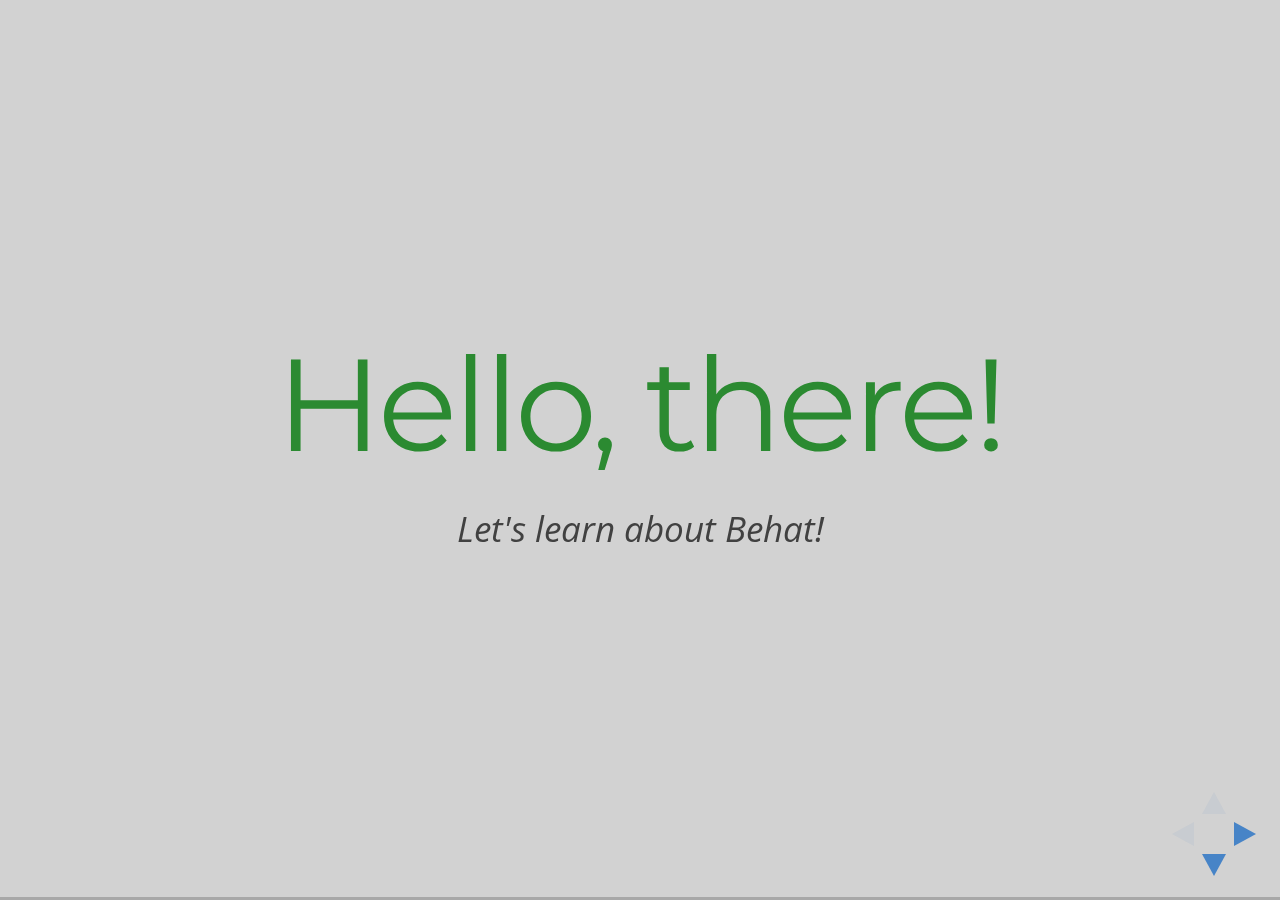
<file: index.html>
<!doctype html>
<html lang="en">

	<head>
		<meta charset="utf-8">

		<title>Start writing functional tests with Behat</title>

		<meta name="description" content="The slides for a session on getting started with Behat.">
		<meta name="author" content="Peter Sieg">

		<meta name="apple-mobile-web-app-capable" content="yes" />
		<meta name="apple-mobile-web-app-status-bar-style" content="black-translucent" />

		<meta name="viewport" content="width=device-width, initial-scale=1.0, maximum-scale=1.0, user-scalable=no, minimal-ui">

		<link rel="stylesheet" href="css/reveal.css">
		<link rel="stylesheet" href="css/theme/4k.css" id="theme">

		<!-- Code syntax highlighting -->
		<link rel="stylesheet" href="lib/css/zenburn.css">

		<!-- Printing and PDF exports -->
		<script>
			var link = document.createElement( 'link' );
			link.rel = 'stylesheet';
			link.type = 'text/css';
			link.href = window.location.search.match( /print-pdf/gi ) ? 'css/print/pdf.css' : 'css/print/paper.css';
			document.getElementsByTagName( 'head' )[0].appendChild( link );
		</script>

		<!--[if lt IE 9]>
		<script src="lib/js/html5shiv.js"></script>
		<![endif]-->
	</head>

	<body>

		<div class="reveal">

			<!-- Any section element inside of this container is displayed as a slide -->
			<div class="slides">

        <!-- Intro -->
        <section data-transition="concave">
          <section>
            <h1>Hello, there!</h1>
            <em>Let's learn about Behat!</em>
          </section>
          <section class="inverted" data-background="#35aa4e">
            <h2>Who am I?</h2>
            <div class="profile">
              <div class="profile-image"></div>
              <h3>Peter Sieg</h3>
              <ul>
                <li>Engineer at <a href="http://fourkitchens.com">Four Kitchens</a></li>
                <li>GitHub: <a href="https://github.com/chasingmaxwell">chasingmaxwell</a></li>
                <li>Drupal: <a href="https://www.drupal.org/u/chasingmaxwell">chasingmaxwell</a></li>
                <li>Twitter: <a href="https://twitter.com/chasingmaxwell">@chasingmaxwell</a></li>
              </ul>
            </div>
          </section>
          <section>
            <h2>What are we doing here?</h2>
            <ol>
              <li class="fragment">High-level overview of Behat.</li>
              <li class="fragment">Start using Behat in a real Drupal site!</li>
            </ol>
          </section>
          <section>
            <h2>Following along?</h2>
            <h3>Prerequisites</h3>
            <ul>
              <li>A functioning Drupal site</li>
              <li>PHP 5.3.5+ with the curl, mbstring, and xml libraries installed</li>
              <li>curl CLI command</li>
            </ul>
            <h3>Slides</h3>
            <a href="http://chasingmaxwell.github.io/behat-training">http://chasingmaxwell.github.io/behat-training</a>
            <h3>Boilerplate</h3>
            <a href="https://github.com/chasingmaxwell/behat-training-boilerplate">https://github.com/chasingmaxwell/behat-training-boilerplate</a>
          </section>
        </section>
        <!-- /Intro -->

        <!-- What is Behat? -->
        <section data-transition="concave">
          <section>
            <h1>What is Behat?</h1>
            <img src="images/man_bee_hat.jpg" />
          </section>
          <section>
            <h2>From the horse's mouth</h2>
            <blockquote cite="http://docs.behat.org/en/v3.0/">
              <p>"Behat is an open source Behavior Driven Development framework for PHP 5.3+. What’s behavior driven development, you ask? It’s a way to develop software through a constant communication with stakeholders in form of examples; examples of how this software should help them, and you, to achieve your goals."</p>
              — <cite><a href="http://docs.behat.org/en/v3.0/">docs.behat.org/en/v3.0</a></cite>
            </blockquote>
          </section>
          <section>
            <h2>In other words</h2>
            <p>Behat is a testing framework that uses plain language to test user behavior on your site.</p>
          </section>
          <section class="without-tests">
            <h2>Developing without tests</h2>
            <img src="images/failure.gif" />
            <h4>It could happen to you...</h4>
            <ul>
              <li class="fragment">Poor understanding of a feature leads to inadequate development.</li>
              <li class="fragment">Features built with bugs baked-in.</li>
              <li class="fragment">Stakeholders keep reporting functional regressions.</li>
              <li class="fragment">Stakeholders have no confidence in you or your work.</li>
            </ul>
          </section>
          <section class="with-tests">
            <h2>Developing with tests</h2>
            <img src="images/winning.gif" />
            <h4>How can Behat help me?</h4>
            <ul>
              <li class="fragment">Discover stakeholder goals and functional requirements.</li>
              <li class="fragment">Improve the quality of your application.</li>
              <li class="fragment">Increase the stability of your application.</li>
              <li class="fragment">Give stakeholders confidence.</li>
            </ul>
          </section>
          <section>
            <h2>How about an example?</h2>
            <pre class="fragment">
              <code class="gherkin" data-trim>
@api
Feature: Articles can be created and edited.
  In order to inform users
  As an administrator
  I need to create and edit articles on the site

  Scenario: An administrator can edit an article
    Given I am logged in as a user with the administrator role
    Then I should be able to edit an Article

  Scenario: An authenticated user can not edit an article
    Given I am logged in as a user with the authenticated role
    When I go to "/node/add/article"
    Then the response status code should be 403
              </code>
            </pre>
            <div class="fragment fade-in in-place">
              <div class="fragment fade-out">
                <dl>
                  <dt>Feature</dt>
                  <dd>A file that represents a unit of functionality and includes definition, scenarios, and steps to facilitate testing that functionality.</dd>
                </dl>
              </div>
            </div>
            <div class="fragment fade-in in-place">
              <div class="fragment fade-out">
                <dl>
                  <dt>Scenario</dt>
                  <dd>A collection of steps that recreate conditions and user behavior patterns.</dd>
                </dl>
              </div>
            </div>
            <div class="fragment fade-in in-place">
              <div class="fragment fade-out">
                <dl>
                  <dt>Step</dt>
                  <dd>Plain language patterns that magically set up preconditions, trigger events, or make assertions about your application.</dd>
                </dl>
              </div>
            </div>
            <div class="fragment fade-in in-place">
              <div class="fragment fade-out">
                <dl>
                  <dt>Keyword</dt>
                  <dd>A specific set of words used at the beginning of step patterns for readability and to group steps into preconditions, actions, and assertions.</dd>
                </dl>
              </div>
            </div>
            <div class="fragment fade-in in-place">
              <div class="fragment fade-out">
                <dl>
                  <dt>Tag</dt>
                  <dd>Categorization for features and scenarios.</dd>
                </dl>
              </div>
            </div>
            <div class="fragment fade-in in-place">
              <div class="fragment fade-out">
                <dl>
                  <dt>Context</dt>
                  <dd>A class that provide new ways of interacting with your application. Primarily this means providing additional steps.</dd>
                </dl>
              </div>
            </div>
            <div class="fragment fade-in in-place">
              <div class="fragment fade-out">
                <dl>
                  <dt>Extension</dt>
                  <dd>A class that alters or adds functionality to Behat. Often extensions provide new contexts or integrate with other technologies (like Drupal).</dd>
                </dl>
              </div>
            </div>
            <aside class="notes" data-markdown>
## Extensions:

- Mink: browser emulator
- Selenium: real browser automation
- Goutte: A web crawling and screen scraping library for PHP
- Blackbox: Drupal integration that does not assume privileged access.
            </aside>
          </section>
          <section>
            <h2>Magic!</h2>
            <img src="images/gob_magic.gif" />
          </section>
        </section>
        <!-- /What is Behat? -->

        <!-- Let's do this. -->
        <section data-transition="concave">
          <section>
            <h1>How do I get started?</h1>
          </section>
          <section>
            <h2>Let's do it together. <span class="fragment">Right now!</span></h2>
          </section>
          <section data-background="images/hold-onto-your-butts.gif">
          </section>
          <section>
            <h2>Step 1: Install Behat</h2>
            <div class="stretch">
              <iframe class="showterm" data-src="showterm/install_behat.html" width="100%" height="100%"></iframe>
            </div>
            <small>Much of this is lifted directly from the Drupal Extension <a href="http://behat-drupal-extension.readthedocs.org/en/3.1/localinstall.html">documentation</a>.</small>
          </section>
          <section>
            <h2>Step 2: Configure Behat</h2>
            <div class="stretch">
              <iframe class="showterm" data-src="showterm/configure_behat.html" width="100%" height="100%"></iframe>
            </div>
            <small>Much of this is lifted directly from the Drupal Extension <a href="http://behat-drupal-extension.readthedocs.org/en/3.1/localinstall.html">documentation</a>.</small>
          </section>
          <section>
            <h2>Step 3: Verify installation</h2>
            <div class="stretch">
              <iframe class="showterm" data-src="showterm/verify_installation.html" width="100%" height="100%"></iframe>
            </div>
          </section>
          <section>
            <h2>Step 4: Write a test!</h2>
            <div class="stretch">
              <iframe class="showterm" data-src="showterm/write_test.html" width="100%" height="100%"></iframe>
            </div>
          </section>
          <section>
            <h2>Step 5: Write more tests!</h2>
            <div class="stretch">
              <iframe class="showterm" data-src="showterm/write_more_tests.html" width="100%" height="100%"></iframe>
            </div>
          </section>
        </section>
        <!-- /Let's do this. -->

        <!-- Next Level. -->
        <section data-transition="concave">
          <section>
            <h1>What if that's not enough?</h1>
          </section>
          <section data-background="images/number_eleven.gif">
          </section>
          <section>
            <h2>Write custom steps</h2>
            <div class="stretch">
              <iframe class="showterm" data-src="showterm/custom_steps.html" width="100%" height="100%"></iframe>
            </div>
          </section>
          <section>
            <h2>Debug</h2>
            <div class="stretch">
              <iframe class="showterm" data-src="showterm/debug.html" width="100%" height="100%"></iframe>
            </div>
          </section>
          <section>
            <h2>Other cool things we didn't have time for</h2>
            <ul>
              <li>Testing JavaScript interaction in the browser.</li>
              <li>Using continuous integration services to automate behat tests.</li>
            </ul>
          </section>
        </section>
        <!-- /Next Level. -->
        
			</div>

		</div>

		<script src="lib/js/head.min.js"></script>
		<script src="js/reveal.js"></script>

		<script>

			// Full list of configuration options available at:
			// https://github.com/hakimel/reveal.js#configuration
			Reveal.initialize({
				controls: true,
				progress: true,
				history: true,
				center: true,

				transition: 'slide', // none/fade/slide/convex/concave/zoom

				// Optional reveal.js plugins
				dependencies: [
					{ src: 'lib/js/classList.js', condition: function() { return !document.body.classList; } },
					{ src: 'plugin/markdown/marked.js', condition: function() { return !!document.querySelector( '[data-markdown]' ); } },
					{ src: 'plugin/markdown/markdown.js', condition: function() { return !!document.querySelector( '[data-markdown]' ); } },
					{ src: 'plugin/highlight/highlight.js', async: true, condition: function() { return !!document.querySelector( 'pre code' ); }, callback: function() { hljs.initHighlightingOnLoad(); } },
					{ src: 'plugin/zoom-js/zoom.js', async: true },
					{ src: 'plugin/notes/notes.js', async: true }
				]
			});

		</script>

	</body>
</html>
</file>
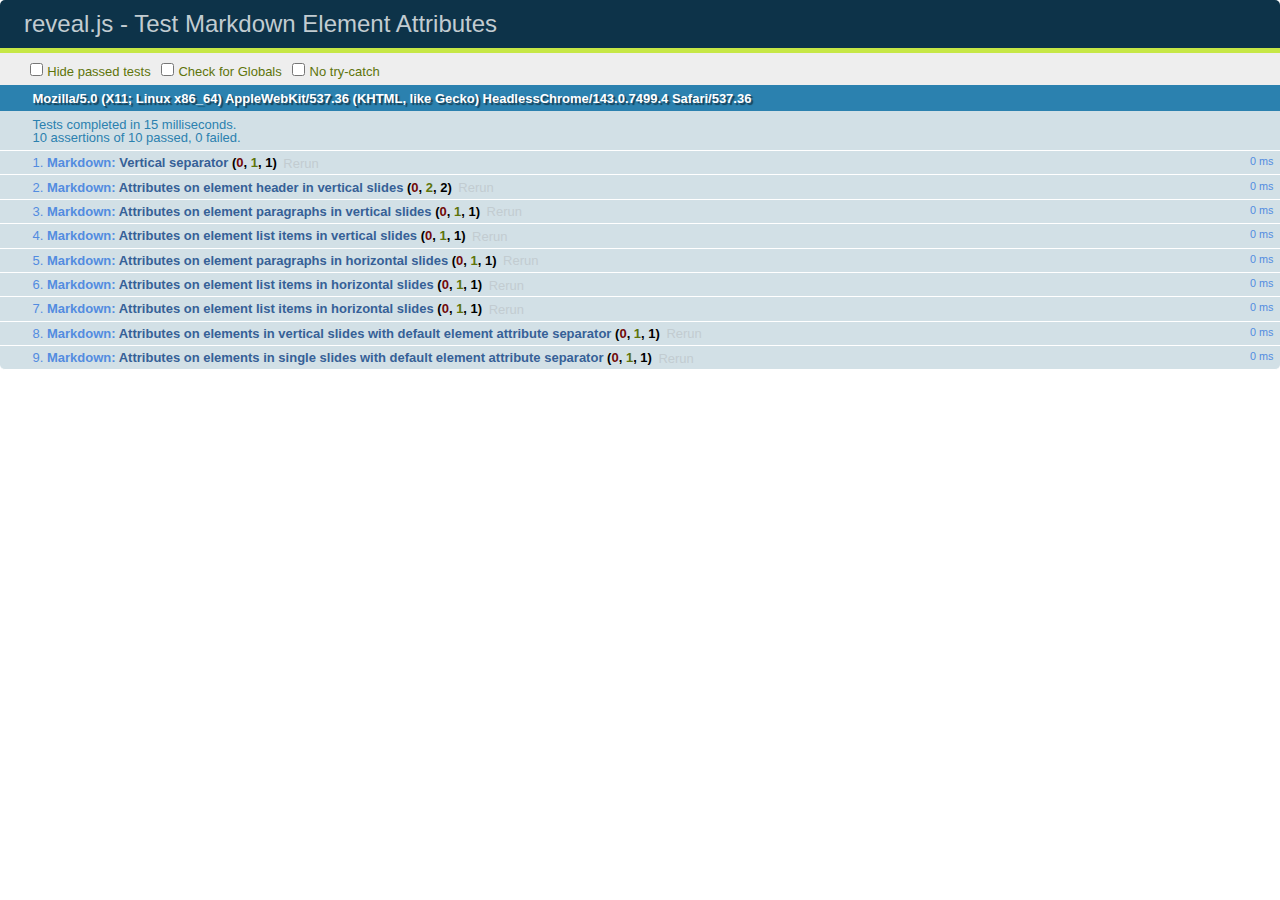
<file: test/test-markdown-element-attributes.html>
<!doctype html>
<html lang="en">

	<head>
		<meta charset="utf-8">

		<title>reveal.js - Test Markdown Element Attributes</title>

		<link rel="stylesheet" href="../css/reveal.css">
		<link rel="stylesheet" href="qunit-1.12.0.css">
	</head>

	<body style="overflow: auto;">

		<div id="qunit"></div>
		<div id="qunit-fixture"></div>

		<div class="reveal" style="display: none;">

			<div class="slides">

				<!-- <section data-markdown="example.md" data-separator="^\n\n\n" data-separator-vertical="^\n\n"></section> -->

				<!-- Slides are separated by newline + three dashes + newline, vertical slides identical but two dashes -->
				<section data-markdown data-separator="^\n---\n$" data-separator-vertical="^\n--\n$" data-element-attributes="{_\s*?([^}]+?)}">>
					<script type="text/template">
						## Slide 1.1
						<!-- {_class="fragment fade-out" data-fragment-index="1"} -->

						--

						## Slide 1.2
						<!-- {_class="fragment shrink"} -->

						Paragraph 1
						<!-- {_class="fragment grow"} -->

						Paragraph 2
						<!-- {_class="fragment grow"} -->

						- list item 1 <!-- {_class="fragment grow"} -->
						- list item 2 <!-- {_class="fragment grow"} -->
						- list item 3 <!-- {_class="fragment grow"} -->


						---

						## Slide 2


						Paragraph 1.2  
						multi-line <!-- {_class="fragment highlight-red"} -->

						Paragraph 2.2 <!-- {_class="fragment highlight-red"} -->

						Paragraph 2.3 <!-- {_class="fragment highlight-red"} -->

						Paragraph 2.4 <!-- {_class="fragment highlight-red"} -->

						- list item 1 <!-- {_class="fragment highlight-green"} -->
						- list item 2<!-- {_class="fragment highlight-green"} -->
						- list item 3<!-- {_class="fragment highlight-green"} -->
						- list item 4
						<!-- {_class="fragment highlight-green"} -->
						- list item 5<!-- {_class="fragment highlight-green"} -->

						Test

						![Example Picture](examples/assets/image2.png)
						<!-- {_class="reveal stretch"} -->

					</script>
				</section>



				<section 	data-markdown data-separator="^\n\n\n"
									data-separator-vertical="^\n\n"
									data-separator-notes="^Note:"
									data-charset="utf-8">
					<script type="text/template">
						# Test attributes in Markdown with default separator
						## Slide 1 Def <!-- .element: class="fragment highlight-red" data-fragment-index="1" -->


						## Slide 2 Def
						<!-- .element: class="fragment highlight-red" -->

					</script>
				</section>

				<section data-markdown>
				  <script type="text/template">
					## Hello world
					A paragraph
					<!-- .element: class="fragment highlight-blue" -->
				  </script>
				</section>

				<section data-markdown>
				  <script type="text/template">
					## Hello world

					Multiple  
					Line
					<!-- .element: class="fragment highlight-blue" -->
				  </script>
				</section>

				<section data-markdown>
				  <script type="text/template">
					## Hello world

					Test<!-- .element: class="fragment highlight-blue" -->

					More Test
				  </script>
				</section>


			</div>

		</div>

		<script src="../lib/js/head.min.js"></script>
		<script src="../js/reveal.js"></script>
		<script src="../plugin/markdown/marked.js"></script>
		<script src="../plugin/markdown/markdown.js"></script>
		<script src="qunit-1.12.0.js"></script>

		<script src="test-markdown-element-attributes.js"></script>

	</body>
</html>
</file>
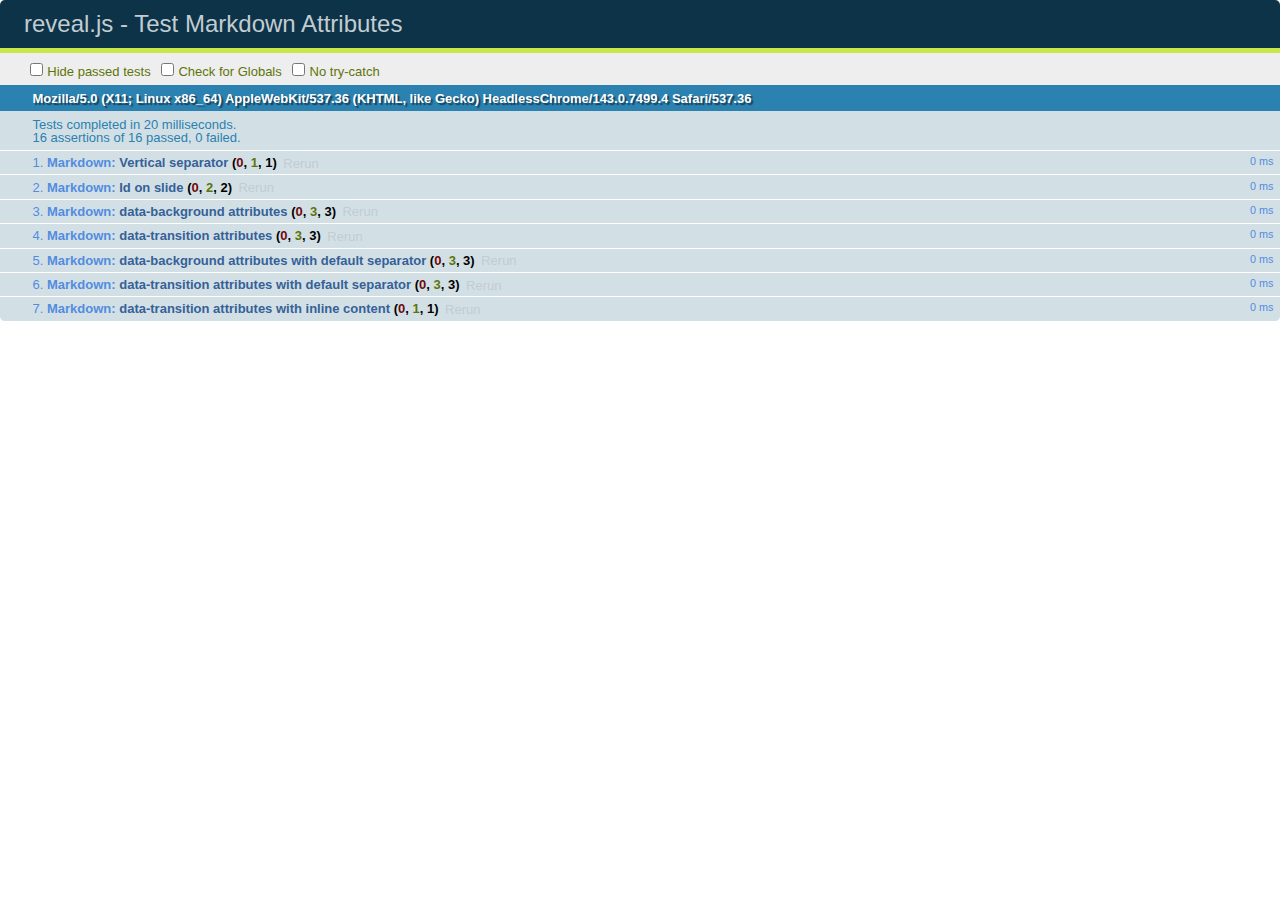
<file: test/test-markdown-slide-attributes.html>
<!doctype html>
<html lang="en">

	<head>
		<meta charset="utf-8">

		<title>reveal.js - Test Markdown Attributes</title>

		<link rel="stylesheet" href="../css/reveal.css">
		<link rel="stylesheet" href="qunit-1.12.0.css">
	</head>

	<body style="overflow: auto;">

		<div id="qunit"></div>
		<div id="qunit-fixture"></div>

		<div class="reveal" style="display: none;">

			<div class="slides">

				<!-- <section data-markdown="example.md" data-separator="^\n\n\n" data-separator-vertical="^\n\n"></section> -->

				<!-- Slides are separated by three lines, vertical slides by two lines, attributes are one any line starting with (spaces and) two dashes -->
				<section 	data-markdown data-separator="^\n\n\n"
									data-separator-vertical="^\n\n"
									data-separator-notes="^Note:"
									data-attributes="--\s(.*?)$"
									data-charset="utf-8">
					<script type="text/template">
						# Test attributes in Markdown
						## Slide 1



						## Slide 2
						<!-- -- id="slide2" data-transition="zoom" data-background="#A0C66B" -->


						## Slide 2.1
						<!-- -- data-background="#ff0000" data-transition="fade" -->


						## Slide 2.2
						[Link to Slide2](#/slide2)



						## Slide 3
						<!-- -- data-transition="zoom" data-background="#C6916B" -->



						## Slide 4
					</script>
				</section>

				<section 	data-markdown data-separator="^\n\n\n"
									data-separator-vertical="^\n\n"
									data-separator-notes="^Note:"
									data-charset="utf-8">
					<script type="text/template">
						# Test attributes in Markdown with default separator
						## Slide 1 Def



						## Slide 2 Def
						<!-- .slide: id="slide2def" data-transition="concave" data-background="#A7C66B" -->


						## Slide 2.1 Def
						<!-- .slide: data-background="#f70000" data-transition="page" -->


						## Slide 2.2 Def
						[Link to Slide2](#/slide2def)



						## Slide 3 Def
						<!-- .slide: data-transition="concave" data-background="#C7916B" -->



						## Slide 4
					</script>
				</section>

				<section data-markdown>
					<script type="text/template">
						<!-- .slide: data-background="#ff0000" -->
						## Hello world
					</script>
				</section>

				<section data-markdown>
					<script type="text/template">
						## Hello world
						<!-- .slide: data-background="#ff0000" -->
					</script>
				</section>

				<section data-markdown>
					<script type="text/template">
						## Hello world

						Test
						<!-- .slide: data-background="#ff0000" -->

						More Test
					</script>
				</section>

			</div>

		</div>

		<script src="../lib/js/head.min.js"></script>
		<script src="../js/reveal.js"></script>
		<script src="../plugin/markdown/marked.js"></script>
		<script src="../plugin/markdown/markdown.js"></script>
		<script src="qunit-1.12.0.js"></script>

		<script src="test-markdown-slide-attributes.js"></script>

	</body>
</html>
</file>
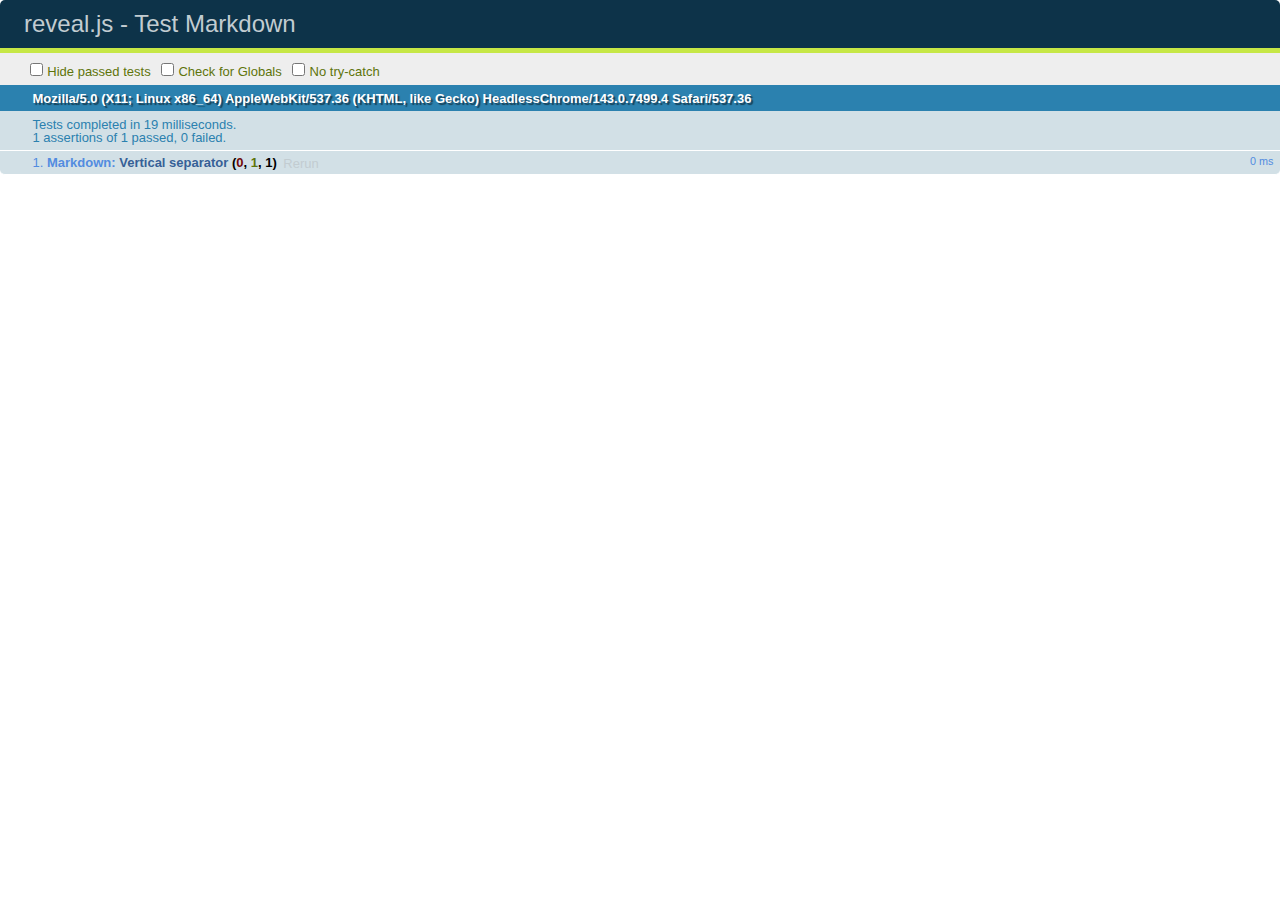
<file: test/test-markdown.html>
<!doctype html>
<html lang="en">

	<head>
		<meta charset="utf-8">

		<title>reveal.js - Test Markdown</title>

		<link rel="stylesheet" href="../css/reveal.css">
		<link rel="stylesheet" href="qunit-1.12.0.css">
	</head>

	<body style="overflow: auto;">

		<div id="qunit"></div>
  		<div id="qunit-fixture"></div>

		<div class="reveal" style="display: none;">

			<div class="slides">

				<!-- <section data-markdown="example.md" data-separator="^\n\n\n" data-separator-vertical="^\n\n"></section> -->

				<!-- Slides are separated by newline + three dashes + newline, vertical slides identical but two dashes -->
				<section data-markdown data-separator="^\n---\n$" data-separator-vertical="^\n--\n$">
					<script type="text/template">
						## Slide 1.1

						--

						## Slide 1.2

						---

						## Slide 2
					</script>
				</section>

			</div>

		</div>

		<script src="../lib/js/head.min.js"></script>
		<script src="../js/reveal.js"></script>
		<script src="../plugin/markdown/marked.js"></script>
		<script src="../plugin/markdown/markdown.js"></script>
		<script src="qunit-1.12.0.js"></script>

		<script src="test-markdown.js"></script>

	</body>
</html>
</file>
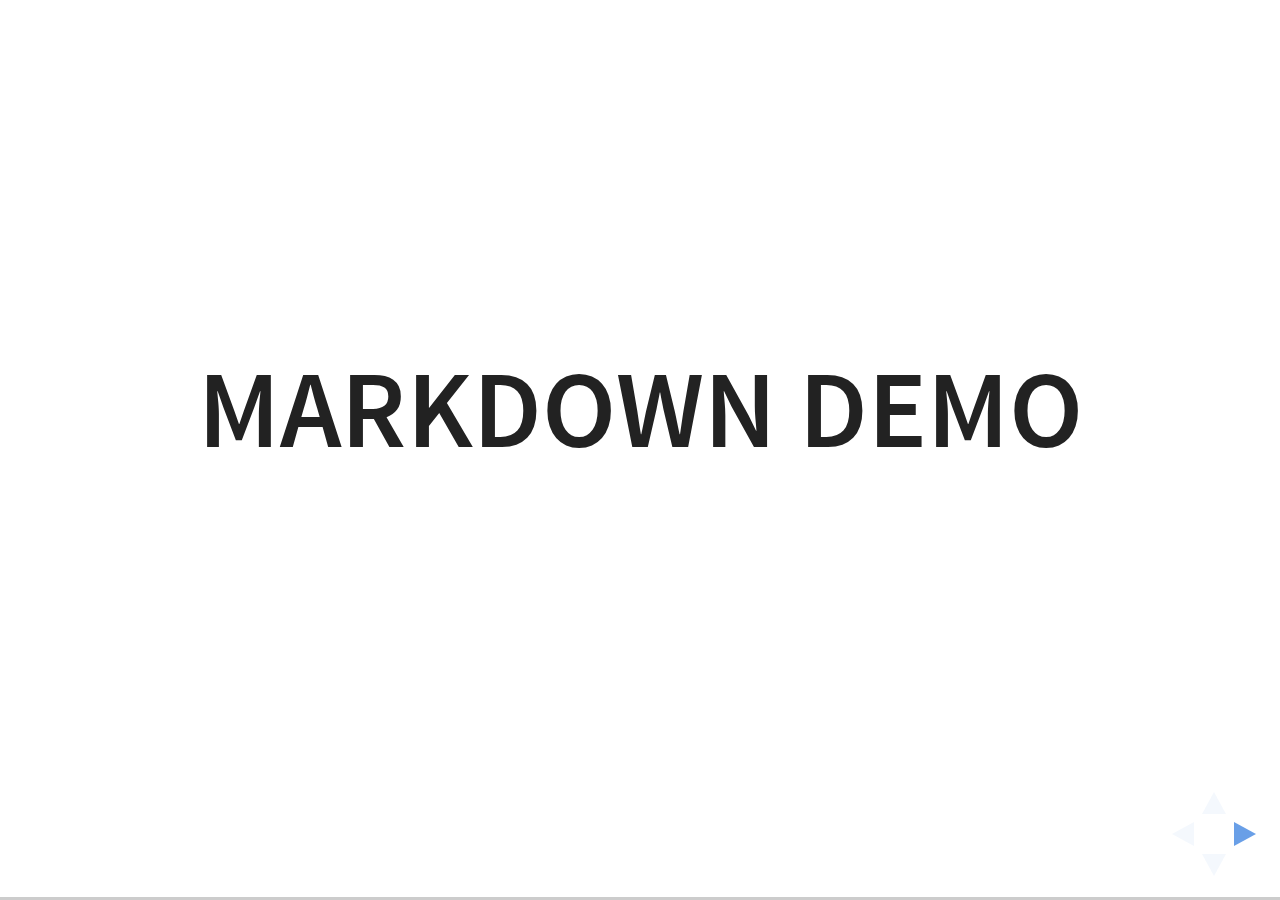
<file: plugin/markdown/example.html>
<!doctype html>
<html lang="en">

	<head>
		<meta charset="utf-8">

		<title>reveal.js - Markdown Demo</title>

		<link rel="stylesheet" href="../../css/reveal.css">
		<link rel="stylesheet" href="../../css/theme/white.css" id="theme">

        <link rel="stylesheet" href="../../lib/css/zenburn.css">
	</head>

	<body>

		<div class="reveal">

			<div class="slides">

                <!-- Use external markdown resource, separate slides by three newlines; vertical slides by two newlines -->
                <section data-markdown="example.md" data-separator="^\n\n\n" data-separator-vertical="^\n\n"></section>

                <!-- Slides are separated by three dashes (quick 'n dirty regular expression) -->
                <section data-markdown data-separator="---">
                    <script type="text/template">
                        ## Demo 1
                        Slide 1
                        ---
                        ## Demo 1
                        Slide 2
                        ---
                        ## Demo 1
                        Slide 3
                    </script>
                </section>

                <!-- Slides are separated by newline + three dashes + newline, vertical slides identical but two dashes -->
                <section data-markdown data-separator="^\n---\n$" data-separator-vertical="^\n--\n$">
                    <script type="text/template">
                        ## Demo 2
                        Slide 1.1

                        --

                        ## Demo 2
                        Slide 1.2

                        ---

                        ## Demo 2
                        Slide 2
                    </script>
                </section>

                <!-- No "extra" slides, since there are no separators defined (so they'll become horizontal rulers) -->
                <section data-markdown>
                    <script type="text/template">
                        A

                        ---

                        B

                        ---

                        C
                    </script>
                </section>

                <!-- Slide attributes -->
                <section data-markdown>
                    <script type="text/template">
                        <!-- .slide: data-background="#000000" -->
                        ## Slide attributes
                    </script>
                </section>

                <!-- Element attributes -->
                <section data-markdown>
                    <script type="text/template">
                        ## Element attributes
                        - Item 1 <!-- .element: class="fragment" data-fragment-index="2" -->
                        - Item 2 <!-- .element: class="fragment" data-fragment-index="1" -->
                    </script>
                </section>

                <!-- Code -->
                <section data-markdown>
                    <script type="text/template">
                        ```php
                        public function foo()
                        {
                            $foo = array(
                                'bar' => 'bar'
                            )
                        }
                        ```
                    </script>
                </section>

            </div>
		</div>

		<script src="../../lib/js/head.min.js"></script>
		<script src="../../js/reveal.js"></script>

		<script>

			Reveal.initialize({
				controls: true,
				progress: true,
				history: true,
				center: true,

				// Optional libraries used to extend on reveal.js
				dependencies: [
					{ src: '../../lib/js/classList.js', condition: function() { return !document.body.classList; } },
					{ src: 'marked.js', condition: function() { return !!document.querySelector( '[data-markdown]' ); } },
                    { src: 'markdown.js', condition: function() { return !!document.querySelector( '[data-markdown]' ); } },
                    { src: '../highlight/highlight.js', async: true, callback: function() { hljs.initHighlightingOnLoad(); } },
					{ src: '../notes/notes.js' }
				]
			});

		</script>

	</body>
</html>
</file>
<file: css/theme/4k.css>
/**
 * 4K theme for reveal.js based on the Night theme.
 *
 * Copyright (C) 2011-2012 Hakim El Hattab, http://hakim.se
 * Copyright (C) 2015 Peter Sieg, http://petersieg.me
 */
@import url(https://fonts.googleapis.com/css?family=Montserrat:700);
@import url(https://fonts.googleapis.com/css?family=Open+Sans:400,700,400italic,700italic);
/*********************************************
 * GLOBAL STYLES
 *********************************************/
body {
  background: #d2d2d2;
  background-color: #d2d2d2; }

.reveal {
  font-family: "Open Sans", sans-serif;
  font-size: 30px;
  font-weight: normal;
  color: #414141; }

::selection {
  color: #fff;
  background: #68a2e3;
  text-shadow: none; }

.reveal .slides > section,
.reveal .slides > section > section {
  line-height: 1.3;
  font-weight: inherit; }

/*********************************************
 * HEADERS
 *********************************************/
.reveal h1,
.reveal h2,
.reveal h3,
.reveal h4,
.reveal h5,
.reveal h6 {
  margin: 0 0 20px 0;
  color: #414141;
  font-family: "Montserrat", Impact, sans-serif;
  font-weight: normal;
  line-height: 1.2;
  letter-spacing: -0.03em;
  text-transform: none;
  text-shadow: none;
  word-wrap: break-word; }

.reveal h1 {
  font-size: 3.77em; }

.reveal h2 {
  font-size: 2.11em; }

.reveal h3 {
  font-size: 1.55em; }

.reveal h4 {
  font-size: 1em; }

.reveal h1 {
  text-shadow: none; }

/*********************************************
 * OTHER
 *********************************************/
.reveal p {
  margin: 20px 0;
  line-height: 1.3; }

/* Ensure certain elements are never larger than the slide itself */
.reveal img,
.reveal video,
.reveal iframe {
  max-width: 95%;
  max-height: 95%; }

.reveal strong,
.reveal b {
  font-weight: bold; }

.reveal em {
  font-style: italic; }

.reveal ol,
.reveal dl,
.reveal ul {
  display: inline-block;
  text-align: left;
  margin: 0 0 0 1em; }

.reveal ol {
  list-style-type: decimal; }

.reveal ul {
  list-style-type: disc; }

.reveal ul ul {
  list-style-type: square; }

.reveal ul ul ul {
  list-style-type: circle; }

.reveal ul ul,
.reveal ul ol,
.reveal ol ol,
.reveal ol ul {
  display: block;
  margin-left: 40px; }

.reveal dt {
  font-weight: bold; }

.reveal dd {
  margin-left: 40px; }

.reveal q,
.reveal blockquote {
  quotes: none; }

.reveal blockquote {
  display: block;
  position: relative;
  width: 70%;
  margin: 20px auto;
  padding: 5px;
  font-style: italic;
  background: rgba(255, 255, 255, 0.05);
  box-shadow: 0px 0px 2px rgba(0, 0, 0, 0.2); }

.reveal blockquote p:first-child,
.reveal blockquote p:last-child {
  display: inline-block; }

.reveal q {
  font-style: italic; }

.reveal pre {
  display: block;
  position: relative;
  width: 90%;
  margin: 20px auto;
  text-align: left;
  font-size: 0.55em;
  font-family: monospace;
  line-height: 1.2em;
  word-wrap: break-word;
  box-shadow: 0px 0px 6px rgba(0, 0, 0, 0.3); }

.reveal code {
  font-family: monospace; }

.reveal pre code {
  display: block;
  padding: 5px;
  overflow: auto;
  max-height: 400px;
  word-wrap: normal; }

.reveal table {
  margin: auto;
  border-collapse: collapse;
  border-spacing: 0; }

.reveal table th {
  font-weight: bold; }

.reveal table th,
.reveal table td {
  text-align: left;
  padding: 0.2em 0.5em 0.2em 0.5em;
  border-bottom: 1px solid; }

.reveal table th[align="center"],
.reveal table td[align="center"] {
  text-align: center; }

.reveal table th[align="right"],
.reveal table td[align="right"] {
  text-align: right; }

.reveal table tr:last-child td {
  border-bottom: none; }

.reveal sup {
  vertical-align: super; }

.reveal sub {
  vertical-align: sub; }

.reveal small {
  display: inline-block;
  font-size: 0.6em;
  line-height: 1.2em;
  vertical-align: top; }

.reveal small * {
  vertical-align: top; }

/*********************************************
 * LINKS
 *********************************************/
.reveal a {
  color: #0c62c2;
  text-decoration: none;
  -webkit-transition: color 0.15s ease;
  -moz-transition: color 0.15s ease;
  transition: color 0.15s ease; }

.reveal a:hover {
  color: #3fd03f;
  text-shadow: none;
  border: none; }

.reveal .roll span:after {
  color: #fff;
  background: #083e7a; }

/*********************************************
 * IMAGES
 *********************************************/
.reveal section img {
  margin: 15px 0px;
  background: rgba(255, 255, 255, 0.12);
  border: 4px solid #414141;
  box-shadow: 0 0 10px rgba(0, 0, 0, 0.15); }

.reveal section img.plain {
  border: 0;
  box-shadow: none; }

.reveal a img {
  -webkit-transition: all 0.15s linear;
  -moz-transition: all 0.15s linear;
  transition: all 0.15s linear; }

.reveal a:hover img {
  background: rgba(255, 255, 255, 0.2);
  border-color: #0c62c2;
  box-shadow: 0 0 20px rgba(0, 0, 0, 0.55); }

/*********************************************
 * NAVIGATION CONTROLS
 *********************************************/
.reveal .controls .navigate-left,
.reveal .controls .navigate-left.enabled {
  border-right-color: #0c62c2; }

.reveal .controls .navigate-right,
.reveal .controls .navigate-right.enabled {
  border-left-color: #0c62c2; }

.reveal .controls .navigate-up,
.reveal .controls .navigate-up.enabled {
  border-bottom-color: #0c62c2; }

.reveal .controls .navigate-down,
.reveal .controls .navigate-down.enabled {
  border-top-color: #0c62c2; }

.reveal .controls .navigate-left.enabled:hover {
  border-right-color: #3fd03f; }

.reveal .controls .navigate-right.enabled:hover {
  border-left-color: #3fd03f; }

.reveal .controls .navigate-up.enabled:hover {
  border-bottom-color: #3fd03f; }

.reveal .controls .navigate-down.enabled:hover {
  border-top-color: #3fd03f; }

/*********************************************
 * PROGRESS BAR
 *********************************************/
.reveal .progress {
  background: rgba(0, 0, 0, 0.2); }

.reveal .progress span {
  background: #0c62c2;
  -webkit-transition: width 800ms cubic-bezier(0.26, 0.86, 0.44, 0.985);
  -moz-transition: width 800ms cubic-bezier(0.26, 0.86, 0.44, 0.985);
  transition: width 800ms cubic-bezier(0.26, 0.86, 0.44, 0.985); }

/*********************************************
 * SLIDE NUMBER
 *********************************************/
.reveal .slide-number {
  color: #0c62c2; }

.reveal .slides {
  /** This prevents the showterm iframe from jumping. */
  overflow: hidden; }
  .reveal .slides > section > section {
    position: fixed; }
  .reveal .slides h1, .reveal .slides h2 {
    color: #2B8A31; }
  .reveal .slides h1, .reveal .slides h2, .reveal .slides h3, .reveal .slides h4, .reveal .slides h5, .reveal .slides h6 {
    margin-top: 20px; }
  .reveal .slides section img {
    border: 0;
    box-shadow: none; }
  .reveal .slides > section.inverted,
  .reveal .slides > section > section.inverted {
    color: #eee; }
    .reveal .slides > section.inverted h1, .reveal .slides > section.inverted h2, .reveal .slides > section.inverted h3, .reveal .slides > section.inverted h4, .reveal .slides > section.inverted h5, .reveal .slides > section.inverted h6,
    .reveal .slides > section > section.inverted h1,
    .reveal .slides > section > section.inverted h2,
    .reveal .slides > section > section.inverted h3,
    .reveal .slides > section > section.inverted h4,
    .reveal .slides > section > section.inverted h5,
    .reveal .slides > section > section.inverted h6 {
      color: #eee; }
    .reveal .slides > section.inverted a:hover,
    .reveal .slides > section > section.inverted a:hover {
      color: #fd880b; }
  .reveal .slides pre {
    box-shadow: none; }
  .reveal .slides blockquote {
    background: #eee; }
  .reveal .slides .without-tests img,
  .reveal .slides .with-tests img {
    float: left;
    margin: 0 2em 2em 0; }
  .reveal .slides .without-tests ul,
  .reveal .slides .with-tests ul {
    display: block; }

div.profile {
  width: 700px;
  margin: 2em auto 0;
  overflow: hidden; }
  div.profile .profile-image {
    float: left;
    display: block;
    border-radius: 250px;
    width: 270px;
    height: 270px;
    background: #eee url("../../images/me.png") 16px 6px no-repeat;
    margin-right: 1.2em; }
  div.profile h3,
  div.profile ul {
    text-align: left; }

.in-place {
  position: absolute;
  bottom: -100px; }
</file>
<file: lib/css/zenburn.css>
/*
Zenburn style from voldmar.ru (c) Vladimir Epifanov <voldmar@voldmar.ru>
based on dark.css by Ivan Sagalaev
*/

.hljs {
  display: block;
  overflow-x: auto;
  padding: 0.5em;
  background: #3f3f3f;
  color: #dcdcdc;
  -webkit-text-size-adjust: none;
}

.hljs-keyword,
.hljs-tag,
.css .hljs-class,
.css .hljs-id,
.lisp .hljs-title,
.nginx .hljs-title,
.hljs-request,
.hljs-status,
.clojure .hljs-attribute {
  color: #e3ceab;
}

.django .hljs-template_tag,
.django .hljs-variable,
.django .hljs-filter .hljs-argument {
  color: #dcdcdc;
}

.hljs-number,
.hljs-date {
  color: #8cd0d3;
}

.dos .hljs-envvar,
.dos .hljs-stream,
.hljs-variable,
.apache .hljs-sqbracket,
.hljs-name {
  color: #efdcbc;
}

.dos .hljs-flow,
.diff .hljs-change,
.python .exception,
.python .hljs-built_in,
.hljs-literal,
.tex .hljs-special {
  color: #efefaf;
}

.diff .hljs-chunk,
.hljs-subst {
  color: #8f8f8f;
}

.dos .hljs-keyword,
.hljs-decorator,
.hljs-title,
.hljs-type,
.diff .hljs-header,
.ruby .hljs-class .hljs-parent,
.apache .hljs-tag,
.nginx .hljs-built_in,
.tex .hljs-command,
.hljs-prompt {
  color: #efef8f;
}

.dos .hljs-winutils,
.ruby .hljs-symbol,
.ruby .hljs-symbol .hljs-string,
.ruby .hljs-string {
  color: #dca3a3;
}

.diff .hljs-deletion,
.hljs-string,
.hljs-tag .hljs-value,
.hljs-preprocessor,
.hljs-pragma,
.hljs-built_in,
.smalltalk .hljs-class,
.smalltalk .hljs-localvars,
.smalltalk .hljs-array,
.css .hljs-rule .hljs-value,
.hljs-attr_selector,
.hljs-pseudo,
.apache .hljs-cbracket,
.tex .hljs-formula,
.coffeescript .hljs-attribute {
  color: #cc9393;
}

.hljs-shebang,
.diff .hljs-addition,
.hljs-comment,
.hljs-annotation,
.hljs-pi,
.hljs-doctype {
  color: #7f9f7f;
}

.coffeescript .javascript,
.javascript .xml,
.tex .hljs-formula,
.xml .javascript,
.xml .vbscript,
.xml .css,
.xml .hljs-cdata {
  opacity: 0.5;
}
</file>
<file: css/theme/white.css>
/**
 * White theme for reveal.js. This is the opposite of the 'black' theme.
 *
 * Copyright (C) 2015 Hakim El Hattab, http://hakim.se
 */
@import url(../../lib/font/source-sans-pro/source-sans-pro.css);
section.has-dark-background, section.has-dark-background h1, section.has-dark-background h2, section.has-dark-background h3, section.has-dark-background h4, section.has-dark-background h5, section.has-dark-background h6 {
  color: #fff; }

/*********************************************
 * GLOBAL STYLES
 *********************************************/
body {
  background: #fff;
  background-color: #fff; }

.reveal {
  font-family: "Source Sans Pro", Helvetica, sans-serif;
  font-size: 38px;
  font-weight: normal;
  color: #222; }

::selection {
  color: #fff;
  background: #98bdef;
  text-shadow: none; }

.reveal .slides > section,
.reveal .slides > section > section {
  line-height: 1.3;
  font-weight: inherit; }

/*********************************************
 * HEADERS
 *********************************************/
.reveal h1,
.reveal h2,
.reveal h3,
.reveal h4,
.reveal h5,
.reveal h6 {
  margin: 0 0 20px 0;
  color: #222;
  font-family: "Source Sans Pro", Helvetica, sans-serif;
  font-weight: 600;
  line-height: 1.2;
  letter-spacing: normal;
  text-transform: uppercase;
  text-shadow: none;
  word-wrap: break-word; }

.reveal h1 {
  font-size: 2.5em; }

.reveal h2 {
  font-size: 1.6em; }

.reveal h3 {
  font-size: 1.3em; }

.reveal h4 {
  font-size: 1em; }

.reveal h1 {
  text-shadow: none; }

/*********************************************
 * OTHER
 *********************************************/
.reveal p {
  margin: 20px 0;
  line-height: 1.3; }

/* Ensure certain elements are never larger than the slide itself */
.reveal img,
.reveal video,
.reveal iframe {
  max-width: 95%;
  max-height: 95%; }

.reveal strong,
.reveal b {
  font-weight: bold; }

.reveal em {
  font-style: italic; }

.reveal ol,
.reveal dl,
.reveal ul {
  display: inline-block;
  text-align: left;
  margin: 0 0 0 1em; }

.reveal ol {
  list-style-type: decimal; }

.reveal ul {
  list-style-type: disc; }

.reveal ul ul {
  list-style-type: square; }

.reveal ul ul ul {
  list-style-type: circle; }

.reveal ul ul,
.reveal ul ol,
.reveal ol ol,
.reveal ol ul {
  display: block;
  margin-left: 40px; }

.reveal dt {
  font-weight: bold; }

.reveal dd {
  margin-left: 40px; }

.reveal q,
.reveal blockquote {
  quotes: none; }

.reveal blockquote {
  display: block;
  position: relative;
  width: 70%;
  margin: 20px auto;
  padding: 5px;
  font-style: italic;
  background: rgba(255, 255, 255, 0.05);
  box-shadow: 0px 0px 2px rgba(0, 0, 0, 0.2); }

.reveal blockquote p:first-child,
.reveal blockquote p:last-child {
  display: inline-block; }

.reveal q {
  font-style: italic; }

.reveal pre {
  display: block;
  position: relative;
  width: 90%;
  margin: 20px auto;
  text-align: left;
  font-size: 0.55em;
  font-family: monospace;
  line-height: 1.2em;
  word-wrap: break-word;
  box-shadow: 0px 0px 6px rgba(0, 0, 0, 0.3); }

.reveal code {
  font-family: monospace; }

.reveal pre code {
  display: block;
  padding: 5px;
  overflow: auto;
  max-height: 400px;
  word-wrap: normal; }

.reveal table {
  margin: auto;
  border-collapse: collapse;
  border-spacing: 0; }

.reveal table th {
  font-weight: bold; }

.reveal table th,
.reveal table td {
  text-align: left;
  padding: 0.2em 0.5em 0.2em 0.5em;
  border-bottom: 1px solid; }

.reveal table th[align="center"],
.reveal table td[align="center"] {
  text-align: center; }

.reveal table th[align="right"],
.reveal table td[align="right"] {
  text-align: right; }

.reveal table tr:last-child td {
  border-bottom: none; }

.reveal sup {
  vertical-align: super; }

.reveal sub {
  vertical-align: sub; }

.reveal small {
  display: inline-block;
  font-size: 0.6em;
  line-height: 1.2em;
  vertical-align: top; }

.reveal small * {
  vertical-align: top; }

/*********************************************
 * LINKS
 *********************************************/
.reveal a {
  color: #2a76dd;
  text-decoration: none;
  -webkit-transition: color 0.15s ease;
  -moz-transition: color 0.15s ease;
  transition: color 0.15s ease; }

.reveal a:hover {
  color: #6ca0e8;
  text-shadow: none;
  border: none; }

.reveal .roll span:after {
  color: #fff;
  background: #1a53a1; }

/*********************************************
 * IMAGES
 *********************************************/
.reveal section img {
  margin: 15px 0px;
  background: rgba(255, 255, 255, 0.12);
  border: 4px solid #222;
  box-shadow: 0 0 10px rgba(0, 0, 0, 0.15); }

.reveal section img.plain {
  border: 0;
  box-shadow: none; }

.reveal a img {
  -webkit-transition: all 0.15s linear;
  -moz-transition: all 0.15s linear;
  transition: all 0.15s linear; }

.reveal a:hover img {
  background: rgba(255, 255, 255, 0.2);
  border-color: #2a76dd;
  box-shadow: 0 0 20px rgba(0, 0, 0, 0.55); }

/*********************************************
 * NAVIGATION CONTROLS
 *********************************************/
.reveal .controls .navigate-left,
.reveal .controls .navigate-left.enabled {
  border-right-color: #2a76dd; }

.reveal .controls .navigate-right,
.reveal .controls .navigate-right.enabled {
  border-left-color: #2a76dd; }

.reveal .controls .navigate-up,
.reveal .controls .navigate-up.enabled {
  border-bottom-color: #2a76dd; }

.reveal .controls .navigate-down,
.reveal .controls .navigate-down.enabled {
  border-top-color: #2a76dd; }

.reveal .controls .navigate-left.enabled:hover {
  border-right-color: #6ca0e8; }

.reveal .controls .navigate-right.enabled:hover {
  border-left-color: #6ca0e8; }

.reveal .controls .navigate-up.enabled:hover {
  border-bottom-color: #6ca0e8; }

.reveal .controls .navigate-down.enabled:hover {
  border-top-color: #6ca0e8; }

/*********************************************
 * PROGRESS BAR
 *********************************************/
.reveal .progress {
  background: rgba(0, 0, 0, 0.2); }

.reveal .progress span {
  background: #2a76dd;
  -webkit-transition: width 800ms cubic-bezier(0.26, 0.86, 0.44, 0.985);
  -moz-transition: width 800ms cubic-bezier(0.26, 0.86, 0.44, 0.985);
  transition: width 800ms cubic-bezier(0.26, 0.86, 0.44, 0.985); }

/*********************************************
 * SLIDE NUMBER
 *********************************************/
.reveal .slide-number {
  color: #2a76dd; }
</file>
<file: test/qunit-1.12.0.css>
/**
 * QUnit v1.12.0 - A JavaScript Unit Testing Framework
 *
 * http://qunitjs.com
 *
 * Copyright 2012 jQuery Foundation and other contributors
 * Released under the MIT license.
 * http://jquery.org/license
 */

/** Font Family and Sizes */

#qunit-tests, #qunit-header, #qunit-banner, #qunit-testrunner-toolbar, #qunit-userAgent, #qunit-testresult {
	font-family: "Helvetica Neue Light", "HelveticaNeue-Light", "Helvetica Neue", Calibri, Helvetica, Arial, sans-serif;
}

#qunit-testrunner-toolbar, #qunit-userAgent, #qunit-testresult, #qunit-tests li { font-size: small; }
#qunit-tests { font-size: smaller; }


/** Resets */

#qunit-tests, #qunit-header, #qunit-banner, #qunit-userAgent, #qunit-testresult, #qunit-modulefilter {
	margin: 0;
	padding: 0;
}


/** Header */

#qunit-header {
	padding: 0.5em 0 0.5em 1em;

	color: #8699a4;
	background-color: #0d3349;

	font-size: 1.5em;
	line-height: 1em;
	font-weight: normal;

	border-radius: 5px 5px 0 0;
	-moz-border-radius: 5px 5px 0 0;
	-webkit-border-top-right-radius: 5px;
	-webkit-border-top-left-radius: 5px;
}

#qunit-header a {
	text-decoration: none;
	color: #c2ccd1;
}

#qunit-header a:hover,
#qunit-header a:focus {
	color: #fff;
}

#qunit-testrunner-toolbar label {
	display: inline-block;
	padding: 0 .5em 0 .1em;
}

#qunit-banner {
	height: 5px;
}

#qunit-testrunner-toolbar {
	padding: 0.5em 0 0.5em 2em;
	color: #5E740B;
	background-color: #eee;
	overflow: hidden;
}

#qunit-userAgent {
	padding: 0.5em 0 0.5em 2.5em;
	background-color: #2b81af;
	color: #fff;
	text-shadow: rgba(0, 0, 0, 0.5) 2px 2px 1px;
}

#qunit-modulefilter-container {
	float: right;
}

/** Tests: Pass/Fail */

#qunit-tests {
	list-style-position: inside;
}

#qunit-tests li {
	padding: 0.4em 0.5em 0.4em 2.5em;
	border-bottom: 1px solid #fff;
	list-style-position: inside;
}

#qunit-tests.hidepass li.pass, #qunit-tests.hidepass li.running  {
	display: none;
}

#qunit-tests li strong {
	cursor: pointer;
}

#qunit-tests li a {
	padding: 0.5em;
	color: #c2ccd1;
	text-decoration: none;
}
#qunit-tests li a:hover,
#qunit-tests li a:focus {
	color: #000;
}

#qunit-tests li .runtime {
	float: right;
	font-size: smaller;
}

.qunit-assert-list {
	margin-top: 0.5em;
	padding: 0.5em;

	background-color: #fff;

	border-radius: 5px;
	-moz-border-radius: 5px;
	-webkit-border-radius: 5px;
}

.qunit-collapsed {
	display: none;
}

#qunit-tests table {
	border-collapse: collapse;
	margin-top: .2em;
}

#qunit-tests th {
	text-align: right;
	vertical-align: top;
	padding: 0 .5em 0 0;
}

#qunit-tests td {
	vertical-align: top;
}

#qunit-tests pre {
	margin: 0;
	white-space: pre-wrap;
	word-wrap: break-word;
}

#qunit-tests del {
	background-color: #e0f2be;
	color: #374e0c;
	text-decoration: none;
}

#qunit-tests ins {
	background-color: #ffcaca;
	color: #500;
	text-decoration: none;
}

/*** Test Counts */

#qunit-tests b.counts                       { color: black; }
#qunit-tests b.passed                       { color: #5E740B; }
#qunit-tests b.failed                       { color: #710909; }

#qunit-tests li li {
	padding: 5px;
	background-color: #fff;
	border-bottom: none;
	list-style-position: inside;
}

/*** Passing Styles */

#qunit-tests li li.pass {
	color: #3c510c;
	background-color: #fff;
	border-left: 10px solid #C6E746;
}

#qunit-tests .pass                          { color: #528CE0; background-color: #D2E0E6; }
#qunit-tests .pass .test-name               { color: #366097; }

#qunit-tests .pass .test-actual,
#qunit-tests .pass .test-expected           { color: #999999; }

#qunit-banner.qunit-pass                    { background-color: #C6E746; }

/*** Failing Styles */

#qunit-tests li li.fail {
	color: #710909;
	background-color: #fff;
	border-left: 10px solid #EE5757;
	white-space: pre;
}

#qunit-tests > li:last-child {
	border-radius: 0 0 5px 5px;
	-moz-border-radius: 0 0 5px 5px;
	-webkit-border-bottom-right-radius: 5px;
	-webkit-border-bottom-left-radius: 5px;
}

#qunit-tests .fail                          { color: #000000; background-color: #EE5757; }
#qunit-tests .fail .test-name,
#qunit-tests .fail .module-name             { color: #000000; }

#qunit-tests .fail .test-actual             { color: #EE5757; }
#qunit-tests .fail .test-expected           { color: green;   }

#qunit-banner.qunit-fail                    { background-color: #EE5757; }


/** Result */

#qunit-testresult {
	padding: 0.5em 0.5em 0.5em 2.5em;

	color: #2b81af;
	background-color: #D2E0E6;

	border-bottom: 1px solid white;
}
#qunit-testresult .module-name {
	font-weight: bold;
}

/** Fixture */

#qunit-fixture {
	position: absolute;
	top: -10000px;
	left: -10000px;
	width: 1000px;
	height: 1000px;
}
</file>
